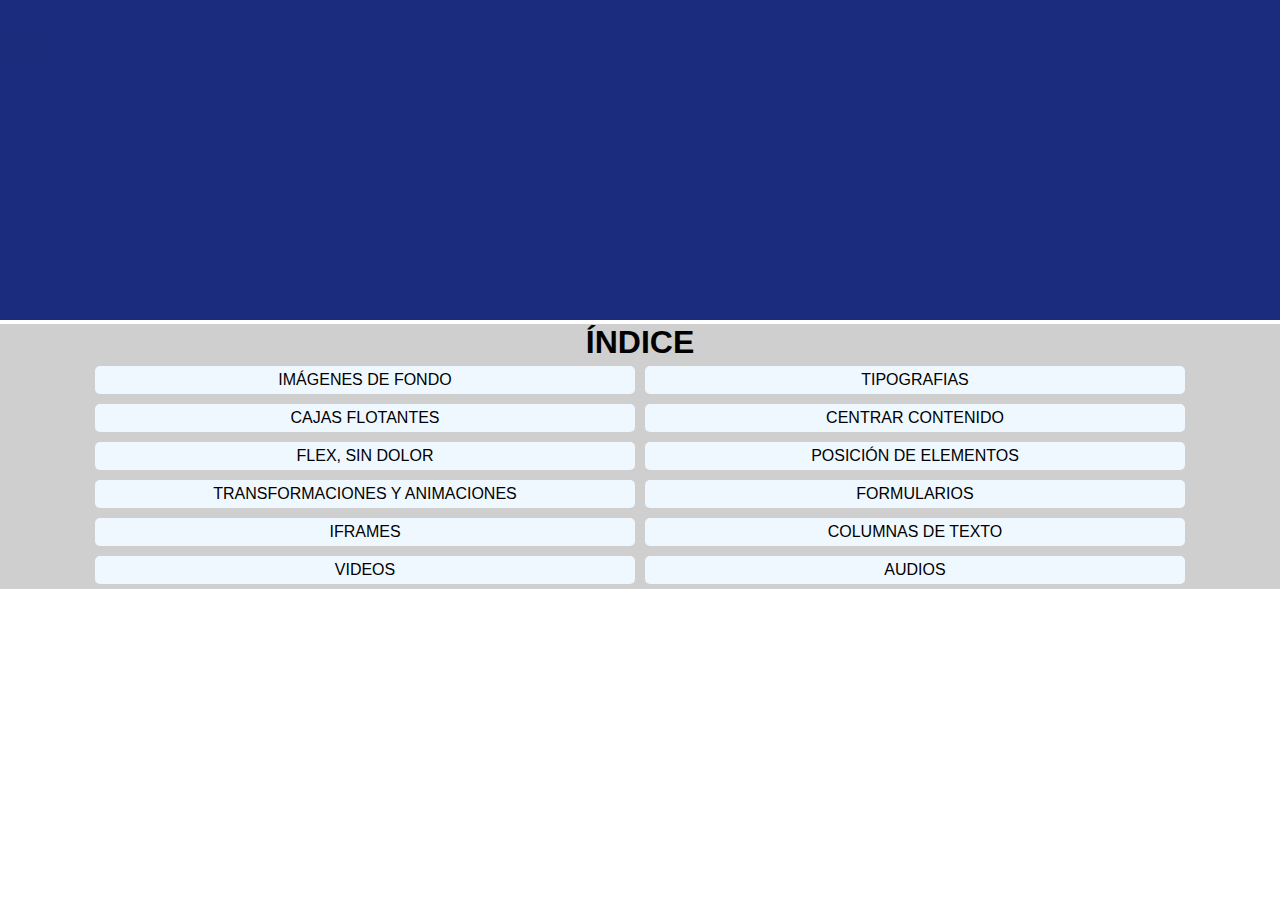
<file: paginas/index.html>
<!DOCTYPE html>
<html>
    <head>
        <link rel="shorcut icon" href="contenido/icono.png" type="image/icono">
        <link rel="stylesheet" href="css/estilo1.css">
        <title> MANUAL CON HTML</title>
    </head>
    <body>
        <video class="banner" autoplay loop>
            <source src="contenido/Banner.mp4" type="video/mp4"/>
        </video>
        <div class="pagina">
            <h1>ÍNDICE </h1>
            <div class="temas">
                <a href="imagenes.html">IMÁGENES DE FONDO</a>
                <a href="tipografias.html">TIPOGRAFIAS</a>
                <a href="cajas.html">CAJAS FLOTANTES</a>
                <a href="centrarcontenido.html">CENTRAR CONTENIDO</a>
                <a href="flex.html">FLEX, SIN DOLOR</a>
                <a href="posicion.html">POSICIÓN DE ELEMENTOS</a>
                <a href="transformaciones.html">TRANSFORMACIONES Y ANIMACIONES</a>
                <a href="formularios.html">FORMULARIOS</a>
                <a href="iframe.html">IFRAMES</a>
                <a href="columnas.html">COLUMNAS DE TEXTO</a>
                <a href="videos.html">VIDEOS</a>
                <a href="audios.html">AUDIOS</a>
            </div>
        </div>
    </body>
</html>
</file>
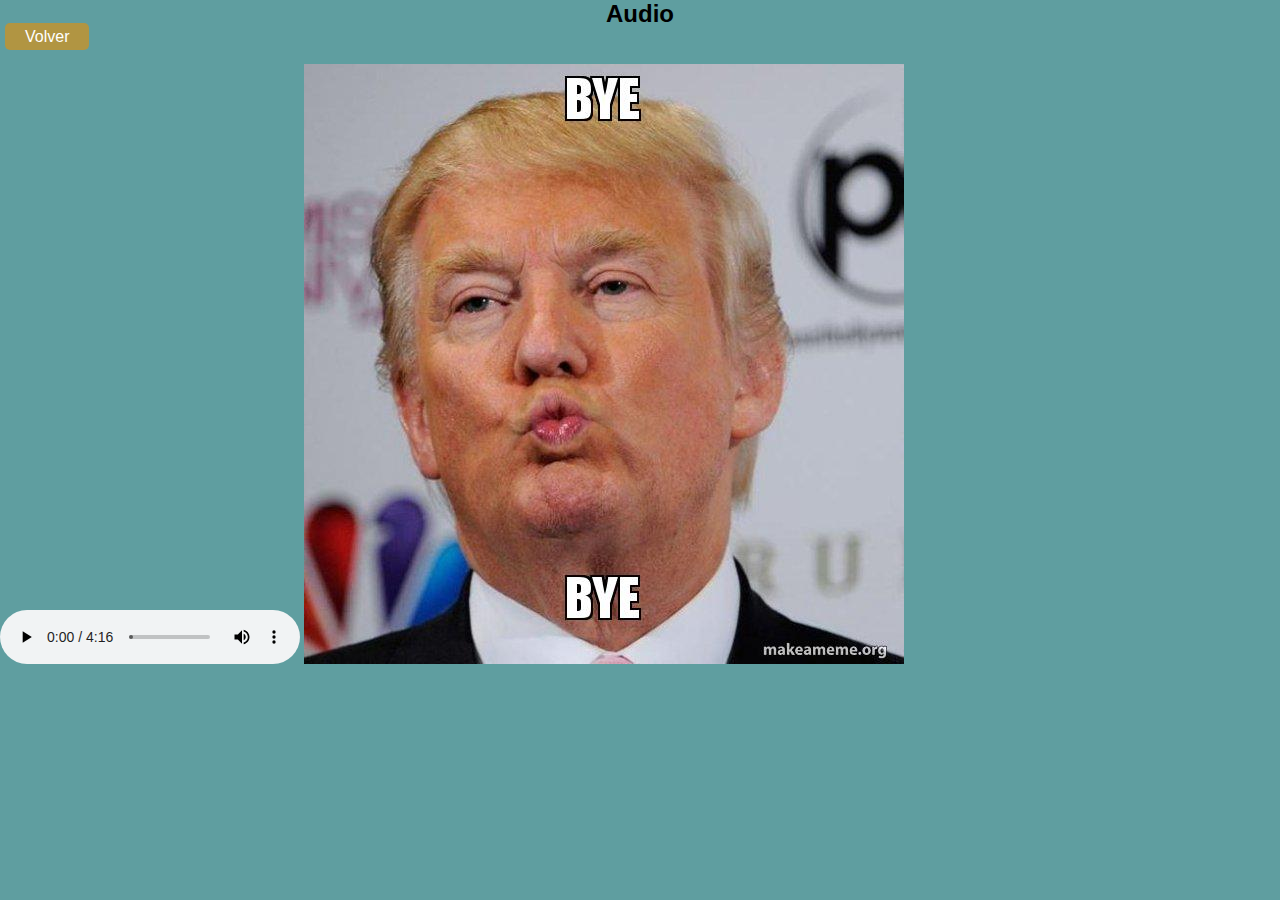
<file: paginas/audios.html>
<!DOCTYPE html>
<html lang="en">
<head>
    <meta charset="UTF-8">
    <meta http-equiv="X-UA-Compatible" content="IE=edge">
    <meta name="viewport" content="width=device-width, initial-scale=1.0">

    <link rel="stylesheet" href="css/estilocolumnas.css">
    <link rel="shorcut icon" href="contenido/icono.png" type="image/icono">
    <title>Audio</title>
</head>
<body>
    <h2 style="text-align: center;">Audio</h2>
    <a href="index.html">Volver</a>
    <br>
    <br>
    <audio src="contenido/Aaron Smith  Dancin.mp3"  autoplay controls loop >
    </audio>
    <img src="contenido/bye-bye-w53pqx.jpg" alt="imagen">
</body>
</html>
</file>
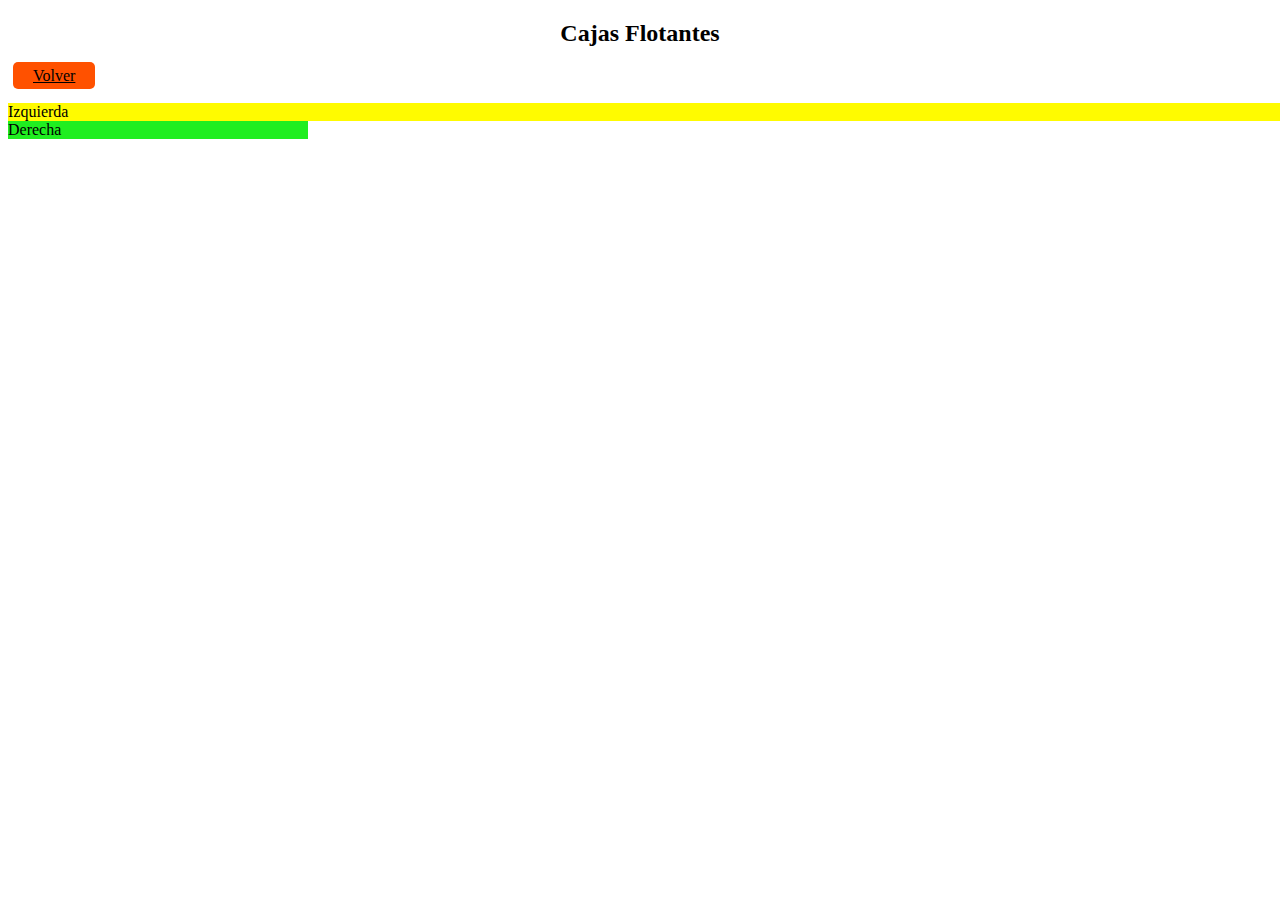
<file: paginas/cajas.html>
<!DOCTYPE html>
<html lang="en">
<head>
    <meta charset="UTF-8">
    <meta http-equiv="X-UA-Compatible" content="IE=edge">
    <meta name="viewport" content="width=device-width, initial-scale=1.0">

    <link rel="shorcut icon" href="contenido/icono.png" type="image/icono">
    <link rel="stylesheet" href="css/estilocajas.css">
    <title>CAJAS FLOTANTES</title>
</head>
<body>
    <h2 style="text-align: center;">Cajas Flotantes</h2>
    <a href="index.html">Volver</a>
    <br>
    <br>
    <div id="cajas">
        <div id="caja1">
            Izquierda
        </div>
        
        <div id="caja2">
            Derecha
        </div>     
    </div>
</body>
</html>
</file>
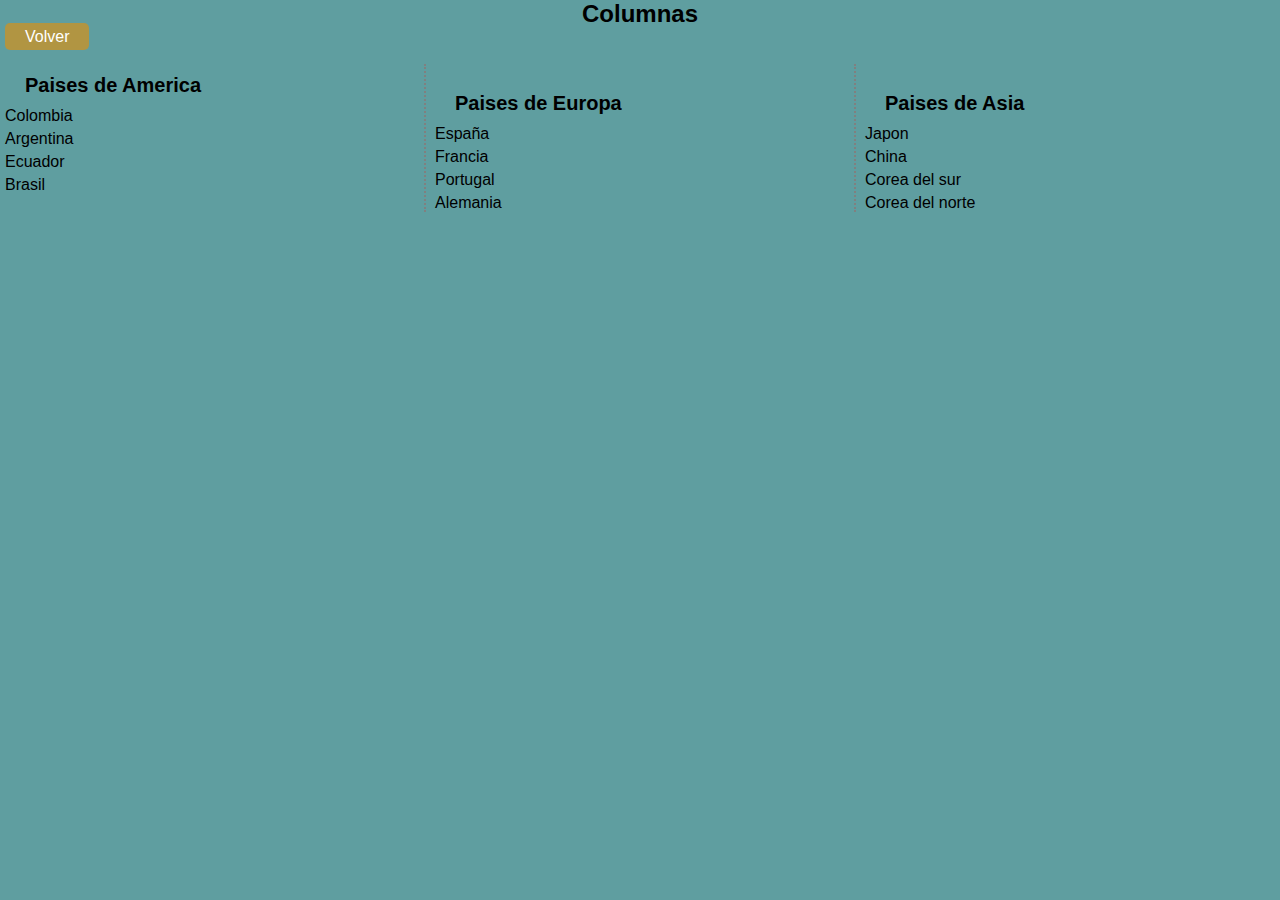
<file: paginas/columnas.html>
<!DOCTYPE html>
<html lang="en">
<head>
    <meta charset="UTF-8">
    <meta http-equiv="X-UA-Compatible" content="IE=edge">
    <meta name="viewport" content="width=device-width, initial-scale=1.0">

  
    <link rel="stylesheet" href="css/estilocolumnas.css">
    <link rel="shorcut icon" href="contenido/icono.png" type="image/icono">
    <title>Columnas</title>
</head>
<body>
    <h2 style="text-align: center;">Columnas</h2>
    <a href="index.html">Volver</a>
    <br>
    <br>
    <div id="columnas">
        <h1>Paises de America</h1>
        <li>Colombia</li>
        <li>Argentina</li>
        <li>Ecuador</li>
        <li>Brasil</li>
        <br>
        <h1>Paises de Europa</h1>
        <li>España</li>
        <li>Francia</li>
        <li>Portugal</li>
        <li>Alemania</li>
        <br>
        <h1>Paises de Asia</h1>
        <li>Japon</li>	
        <li>China</li>
        <li>Corea del sur</li>				
        <li>Corea del norte</li>
        
    </div>
</body>
</html>
</file>
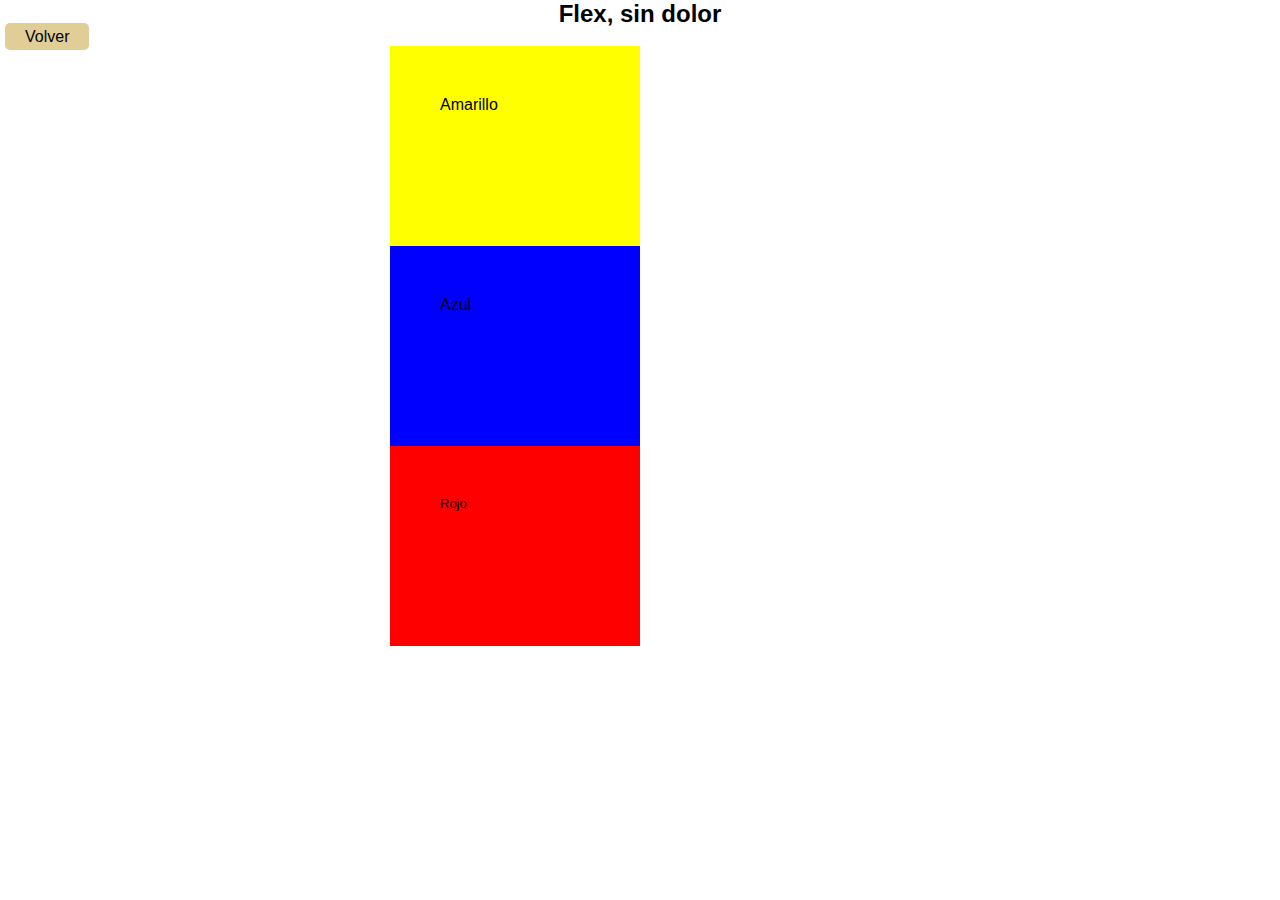
<file: paginas/flex.html>
<!DOCTYPE html>
<html lang="en">
<head>
    <meta charset="UTF-8">
    <meta http-equiv="X-UA-Compatible" content="IE=edge">
    <meta name="viewport" content="width=device-width, initial-scale=1.0">

    <link rel="stylesheet" href="css/estiloflex.css">
    <link rel="shorcut icon" href="contenido/icono.png" type="image/icono">
    <title>Flex</title>
</head>
<body>
    <h2 style="text-align: center;" >Flex, sin dolor</h2>
    <a href="index.html"> Volver</a>

    <div class="contenedor">
        <div class="uno">
          Amarillo
        </div>
        <div class="dos">
         Azul
        </div>
        <div class="tres">
            Rojo
        </div>
       
    </div>
</body>
</html>
</file>
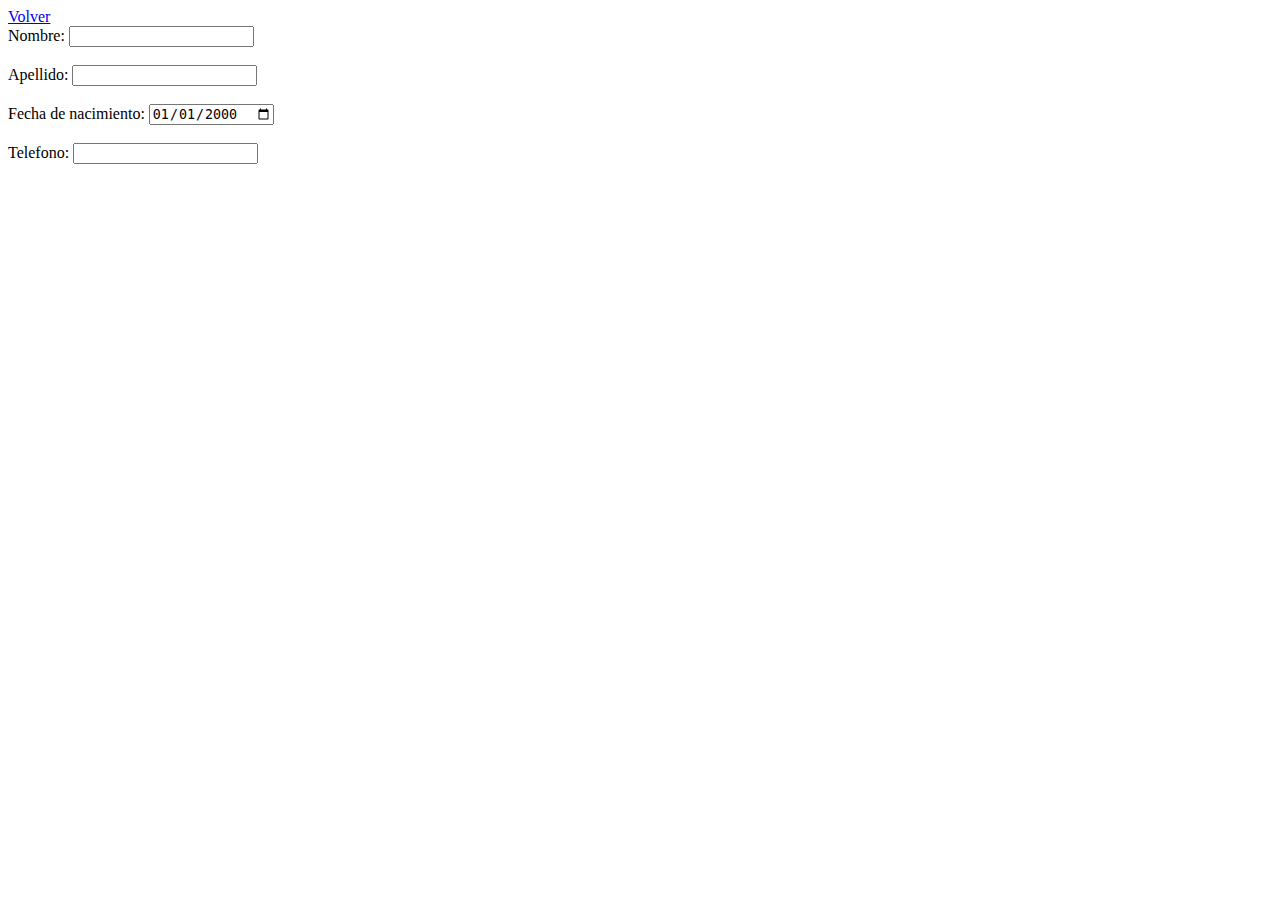
<file: paginas/formularios.html>
<!DOCTYPE html>
<html lang="en">
<head>
    <meta charset="UTF-8">
    <meta http-equiv="X-UA-Compatible" content="IE=edge">
    <meta name="viewport" content="width=device-width, initial-scale=1.0">

    <link rel="shorcut icon" href="contenido/icono.png" type="image/icono">
    <link rel="stylesheet" href="css/estilosformularios.css" type="css/imagenes">
    <title>Formularios</title>
</head>
<body>
    <div class="buttons">
        <a href="index.html">Volver</a>
    </div>
    <div class="forms">
    <form action="formularios.html">
        <label for="name">Nombre:
            <input type="text" name="name" id="name">
        </label>
        <br>
        <br>
        <label for="lastname">Apellido:
         <input type="text" lastname="lastname" id="lastname">   
        </label>
        <br>
        <br>
        <label for="date">Fecha de nacimiento:
            <input type="date" value="2000-01-01">
        </label>
        <br>
        <br>
        <label for="telefono">Telefono:
            <input type="tel">
        </label>
    </form> 
    </div>
</body>
</html>
</file>
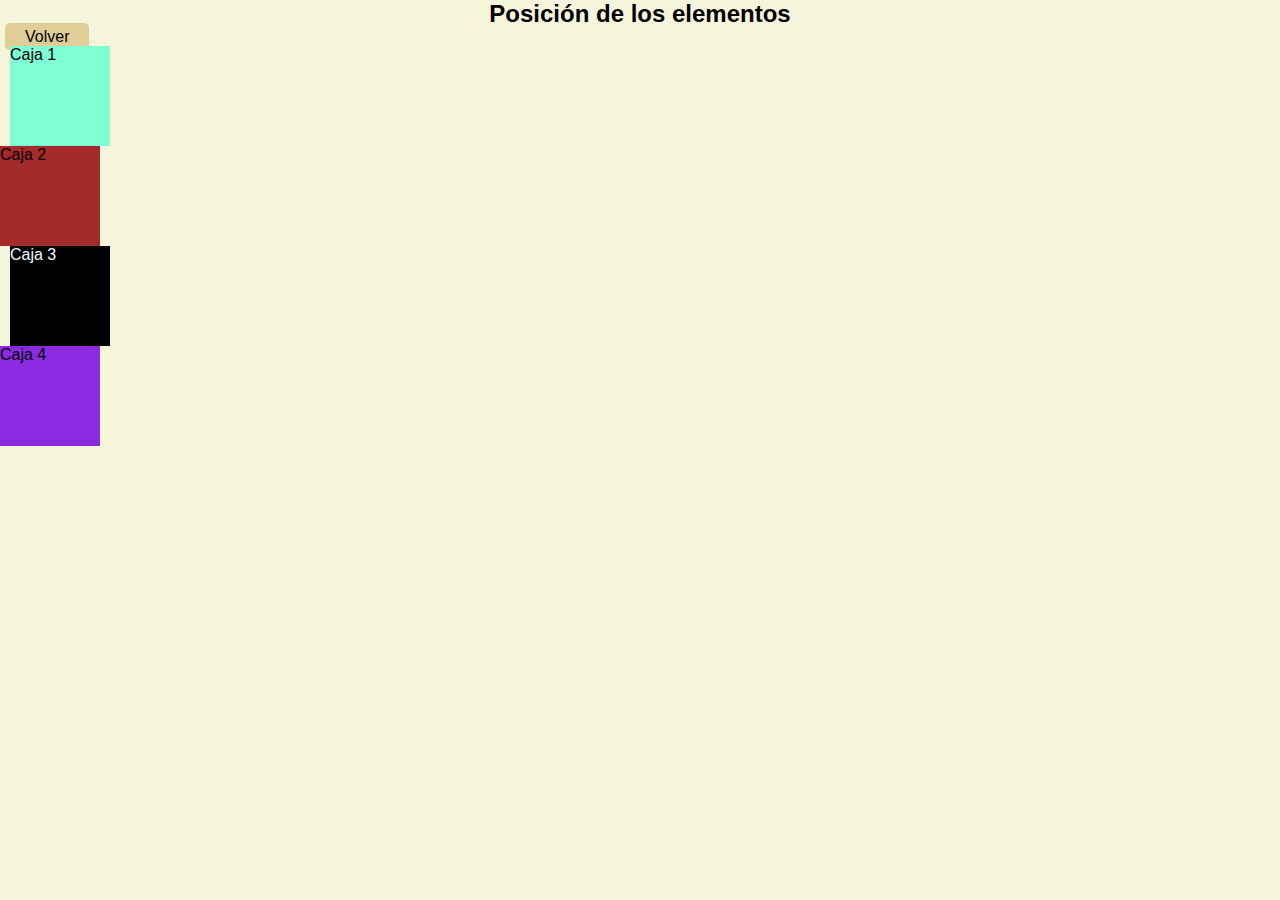
<file: paginas/posicion.html>
<!DOCTYPE html>
<html lang="en">
<head>
    <meta charset="UTF-8">
    <meta http-equiv="X-UA-Compatible" content="IE=edge">
    <meta name="viewport" content="width=device-width, initial-scale=1.0">

    <link rel="shorcut icon" href="contenido/icono.png" type="image/icono">
    <link rel="stylesheet" href="css/estiloposicion.css">
    <title>Posicion de los elementos</title>
</head>
<body>
    <h2 style="text-align: center;" >Posición de los elementos</h2>
    <a href="index.html"> Volver</a>
    <br>
    <div class="caja1">Caja 1</div>
    <div class="caja2">Caja 2</div>
    <div class="caja3">Caja 3</div>
    <div class="caja4">Caja 4</div>


</body>
</html>
</file>
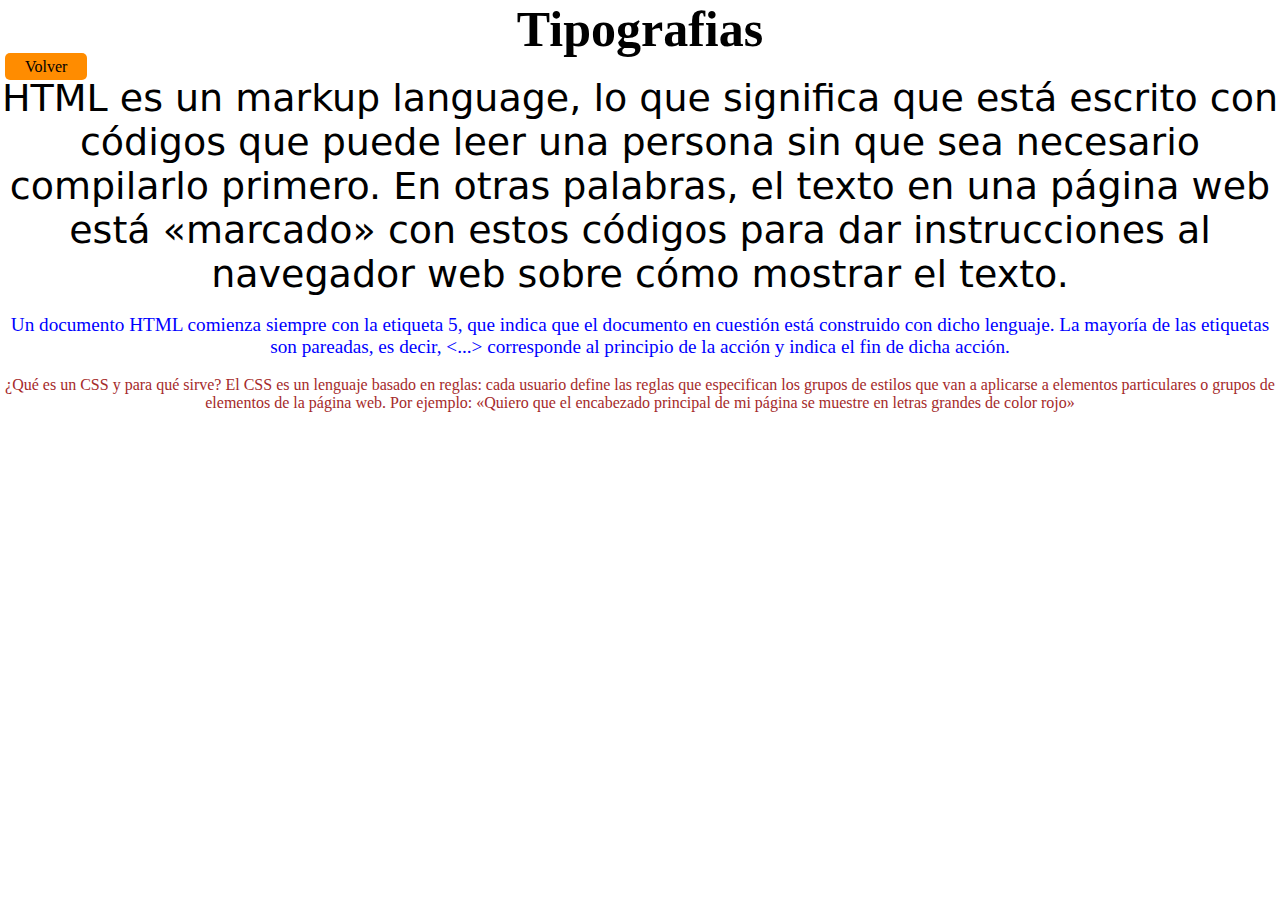
<file: paginas/tipografias.html>
<!DOCTYPE html>
<html lang="en">
<head>
    <meta charset="UTF-8">
    <meta http-equiv="X-UA-Compatible" content="IE=edge">
    <meta name="viewport" content="width=device-width, initial-scale=1.0">
    <link rel="shorcut icon" href="contenido/icono.png" type="image/icono">
        <link rel="stylesheet" href="css/estilotipografia.css">
    <title>Tipografias</title>
</head>
<body>
    <h2 style="text-align: center;" >Tipografias</h2>
    <a href="index.html"> Volver</a>
        <p class="tipografia1">HTML es un markup language, lo que significa que está escrito con códigos que puede leer 
            una persona sin que sea necesario compilarlo primero. En otras palabras, el texto en una página web está «marcado» con estos códigos para dar instrucciones al navegador web sobre cómo mostrar el texto.</p>
            <br>
        <p class="tipografia2">Un documento HTML comienza siempre con la etiqueta <HTML>5, 
            que indica que el documento en cuestión está construido con dicho lenguaje. 
            La mayoría de las etiquetas son pareadas, es decir, <...> corresponde al principio de la acción y </...> indica el fin de dicha acción.</p>
            <br>
        <p class="tipografia3">¿Qué es un CSS y para qué sirve?
            El CSS es un lenguaje basado en reglas: 
            cada usuario define las reglas que especifican los grupos de estilos que van a aplicarse a elementos particulares o grupos de elementos de la página web.
             Por ejemplo: «Quiero que el encabezado principal de mi página se muestre en letras grandes de color rojo»</p>
        <br>
</body>
</html>
</file>
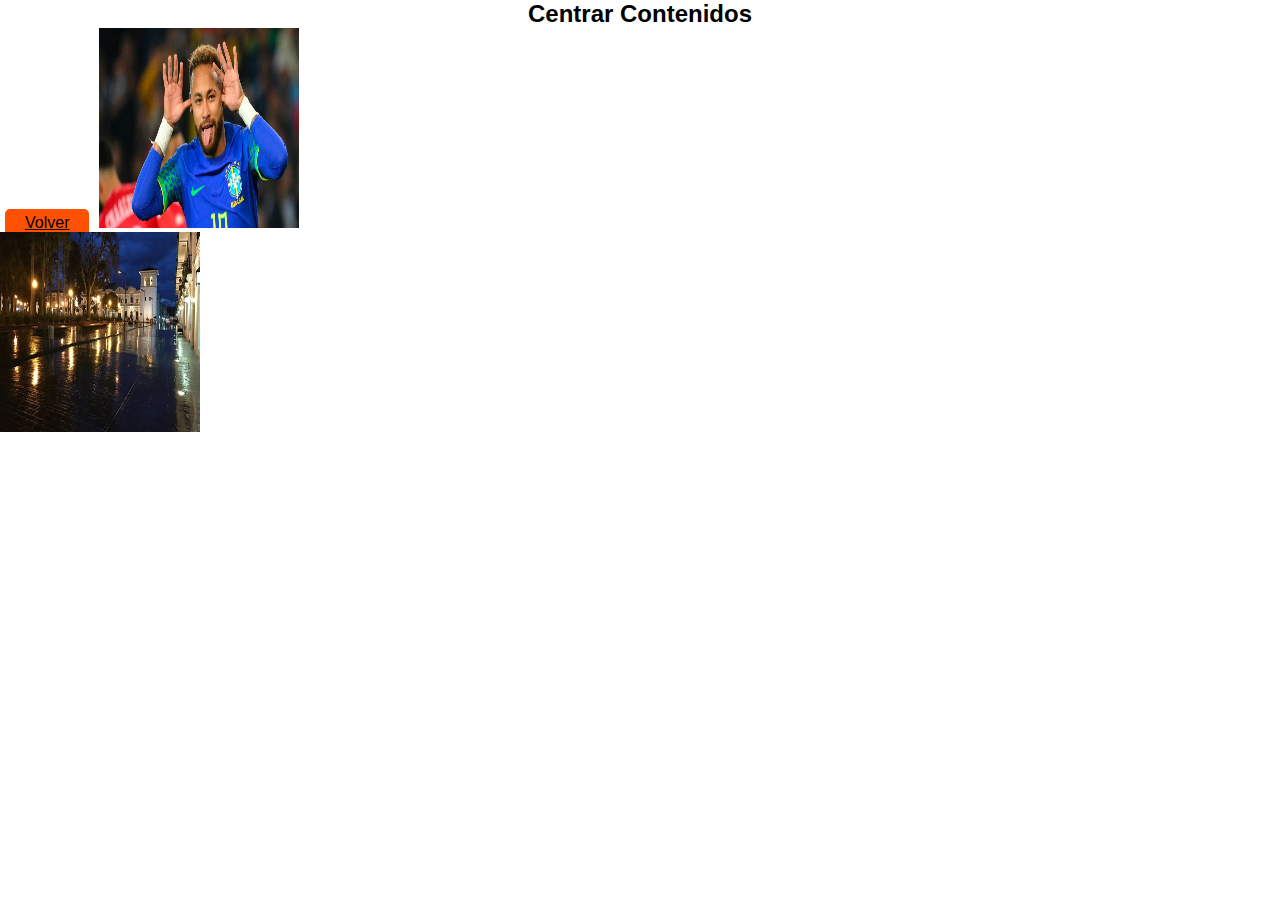
<file: paginas/transformaciones.html>
<!DOCTYPE html>
<html lang="en">
<head>
    <meta charset="UTF-8">
    <meta http-equiv="X-UA-Compatible" content="IE=edge">
    <meta name="viewport" content="width=device-width, initial-scale=1.0">

    <link rel="shorcut icon" href="contenido/icono.png" type="image/icono">
    <link rel="stylesheet" href="css/estilotransformaciones.css">
    <title>Transformaciones y animaciones</title>
</head>
<body>
    <h2 style="text-align: center;" >Centrar Contenidos</h2>
    <a href="index.html"> Volver</a>
    
        <img class="imag1" src="contenido/neymar.jpg" alt="imagenes">
    <br>
     
        <img class="imag2" src="contenido/popayan.jpg" alt="imagenes">
    
</body>
</html>
</file>
<file: paginas/css/estilo1.css>
*{
    padding: 0;
    margin: auto;
    border: 0;
    font-family: 'Lucida Sans', 'Lucida Sans Regular', 'Lucida Grande', 'Lucida Sans Unicode', Geneva, Verdana, sans-serif;
}
.banner{
    width: 100%;
    height: 100%;
}
.pagina{
    width: 100%;
    height: 100%;
    background-color:rgb(207, 207, 207) ;
    display: grid;
    flex-direction: column;
    justify-content: first center;
    align-items: center;
}
.temas{
    display: flex;
    flex-direction: row;
    justify-content: center;
    align-items: center;
    flex-wrap: wrap;
}
.temas > a{
    text-decoration: none;
    color: black;
    padding: 5px 20px;
    width: 500px;
    margin: 5px;
    border-radius: 5px;
    background-color:aliceblue;
    text-align: center;
    transition: 1s all;
}
.temas > a:hover{
    text-decoration: none;
    color: black;
    padding: 10px 20px;
    width: 500px;
    margin: 5px;
    padding: 10px;
    border-radius: 20px; 
    background-color:blue;
    color: white;
    text-align: center;
}
</file>
<file: paginas/css/estilocolumnas.css>
*{
    padding: 0;
    margin: 0;
    border: 0;
    font-family: 'Josefin Sans', sans-serif;
}
body{
    background-color: cadetblue;
}
a{
    text-decoration: none;
    color: rgb(255, 255, 255);
    padding: 5px 20px;
    width: 500px;
    margin: 5px;
    border-radius: 5px;
    background-color:rgb(177, 149, 66);
    text-align: center;
}

li{
    list-style: none;
    margin: 5px;
    padding: auto;
}
#columnas{
    column-count:3;
    column-gap:10px;
    column-rule:2px dotted gray;
}
h1{
    margin: 5px;
    padding: 5px 20px;
    width: 500%;
    font-size: 20px; 
}
</file>
<file: paginas/css/estilocajas.css>
a{
    color: black;
    padding: 5px 20px;
    width: 500px;
    margin: 5px;
    border-radius: 5px;
    background-color:rgb(255, 81, 0);
    text-align: center;
}
#Cajas{
    height: 100%;
    background-color: red;
}

#caja1{
    width:300%;
    float:left;
    margin-right:100px;
    background-color: rgb(255, 251, 0);
    color:black;
}
#caja2{
    width:300px;
    float: left;
    background-color: rgb(32, 238, 32);
    color:black;
}
</file>
<file: paginas/css/estiloflex.css>
*{
    padding: 0;
    margin: 0;
    border: 0;
    font-family: 'Josefin Sans', sans-serif;
}
a{
    text-decoration: none;
    color: black;
    padding: 5px 20px;
    width: 500px;
    margin: 5px;
    border-radius: 5px;
    background-color:rgb(224, 206, 150);
    text-align: center;
}
.contenedor{
    margin-left: auto;
    margin-right: auto;
    width: 500px;
    height: 600px;
    background-color:white;
    display: flex;
    flex-direction: row;
    justify-content: center;
    align-items: stretch;
    flex-direction: column;
}
.contenedor > div{
    padding: 50px;
}

.uno{
    background-color:yellow;
    width: 150px;
    height: 150px;
}
.dos{
    background-color:blue;
    width: 150px;
    height: 150px;
}
.tres{
    font-size: small;
    background-color:red;
    width: 150px;
    height: 150px;
}
</file>
<file: paginas/css/estilosformularios.css>
body{
    background-color:rgb(248, 196, 128);
    color: #fff;
}
.buttons{
    margin: 50px;
}
.buttons a{
    border: 1px solid wheat;
    margin: 20px;
    padding: 10px 30px 10px 30px;
    background-color: rgb(255, 115, 0);
    text-decoration: none;
    color: white;
    font-size: 20px;
    transition: 1s all;
    
}
.buttons a:hover{
    background-color: #fff;
    color: black;
    padding: 20px 40px 20px 40px;
}
.forms{
    margin: 10px;
    
}
.forms label{
    font-size: 100%;
}
</file>
<file: paginas/css/estiloposicion.css>
*{
    background-color: beige;
    padding: 0;
    margin: 0;
    border: 0;
    font-family: 'Josefin Sans', sans-serif;
}
a{
    text-decoration: none;
    color: black;
    padding: 5px 20px;
    width: 500px;
    margin: 5px;
    border-radius: 5px;
    background-color:rgb(224, 206, 150);
    text-align: start;
}

div{
    width: 100px;
    height: 100px;
   
}

.caja1{
    background-color: aquamarine;
    position: sticky;
    left: 10px;
    bottom: 20px;
}
.caja2{
    
    background-color: brown;
    position: inherit;
    left: 10px;
    bottom: 20px;
}
.caja3{
    color: aliceblue;
    background-color: black;
    position: sticky;
    left: 10px;
    bottom: 20px;
}
.caja4{
    background-color: blueviolet;
    position: static;
    left: 10px;
    bottom: 20px;
}
</file>
<file: paginas/css/estilotipografia.css>
*{
    padding: 0;
    margin: 0;
    border: 0;
}
h2{
    font-size: 50px;
}

a{
    text-decoration: none;
    color: black;
    padding: 5px 20px;
    width: 500px;
    margin: 5px;
    border-radius: 5px;
    background-color:darkorange;
    text-align: center;
}

p{
    text-align: center;
}
.tipografia1{
    font-family:system-ui, -apple-system, BlinkMacSystemFont, 'Segoe UI', 
    Roboto, Oxygen, Ubuntu, Cantarell, 'Open Sans', 'Helvetica Neue', sans-serif;
    font-size: 38px;

}.tipografia2{
    font-family:'Rubik Iso', cursive;
    font-size: larger;
    color:blue;
}
.tipografia3{
    font-family: 'Noto Serif Lao', serif;
    font-weight: 200;
    color:brown;
}
</file>
<file: paginas/css/estilotransformaciones.css>
*{
    padding: 0;
    margin: 0;
    border: 0;
    font-family: 'Josefin Sans', sans-serif;
}
a{
    color: black;
    padding: 5px 20px;
    width: 500px;
    margin: 5px;
    border-radius: 5px;
    background-color:rgb(255, 81, 0);
    text-align: center;
}
.imag1{
    margin-left: auto;
    margin-right: auto;
    height: 200px;
    width: 200px;
    transition: 1.5s all;
  
    
}
.imag2{
    margin-left: auto;
    margin-right: auto;
    height: 200px;
    width: 200px;
    transition: 1.5s all;
    
    
}
.imag1:hover{
    height: 200px;
    width: 200px;
    transform: rotate(360deg);
}
.imag2:hover{
    height: 200px;
    width: 200px;
    transform: scale(1.5);
}
</file>
